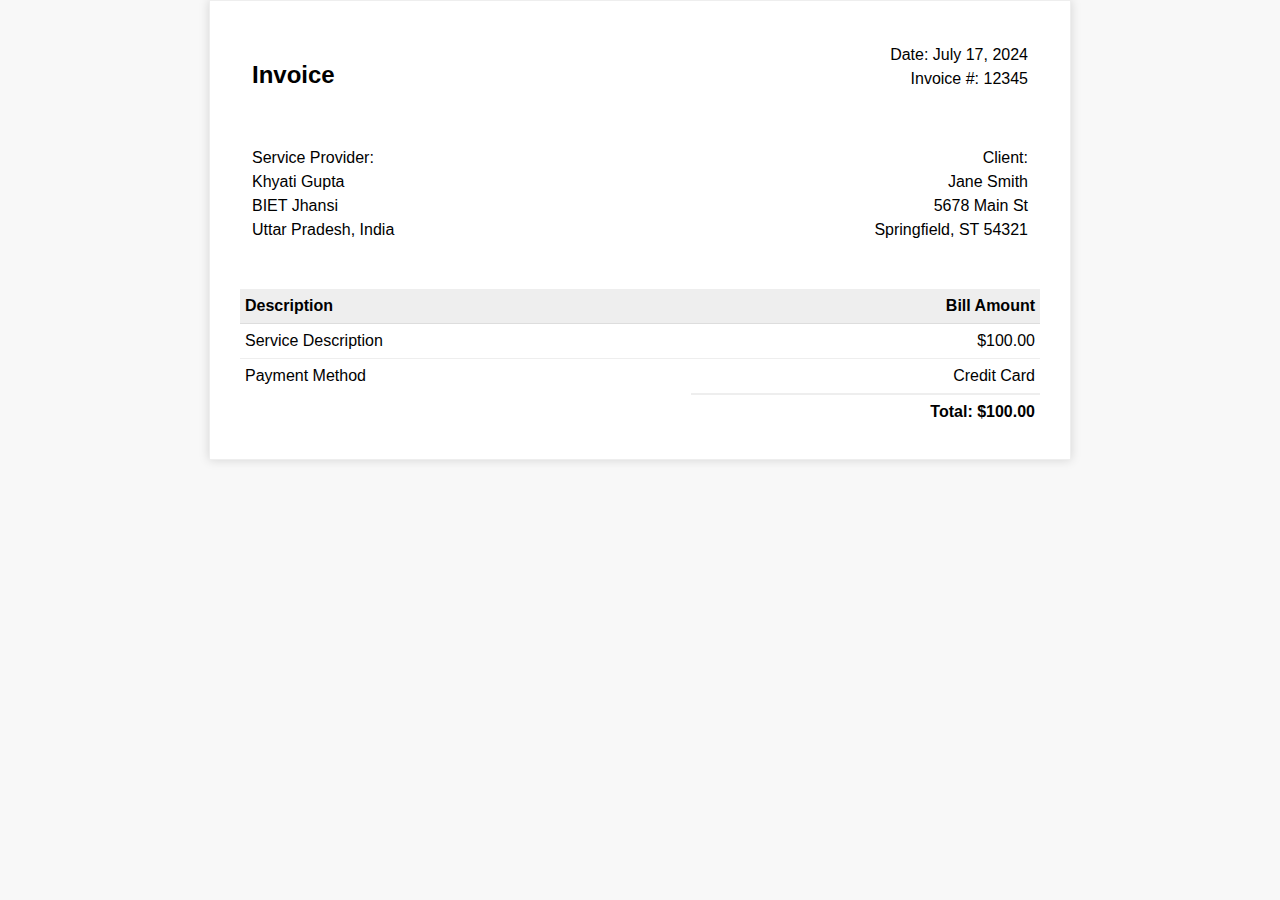
<file: templates/pdf/invoice.html>
<!DOCTYPE html>
<html lang="en">
<head>
    <meta charset="UTF-8">
    <meta name="viewport" content="width=device-width, initial-scale=1.0">
    <title>Invoice</title>
    <style>
        body {
            font-family: Arial, sans-serif;
            margin: 0;
            padding: 0;
            background: #f8f8f8;
        }
        .invoice-box {
            max-width: 800px;
            margin: auto;
            padding: 30px;
            border: 1px solid #eee;
            box-shadow: 0 0 10px rgba(0, 0, 0, 0.15);
            background: #fff;
        }
        .invoice-box table {
            width: 100%;
            line-height: 24px;
            text-align: left;
        }
        .invoice-box table td {
            padding: 5px;
            vertical-align: top;
        }
        .invoice-box table tr td:nth-child(2) {
            text-align: right;
        }
        .invoice-box table tr.top table td {
            padding-bottom: 20px;
        }
        .invoice-box table tr.information table td {
            padding-bottom: 40px;
        }
        .invoice-box table tr.heading td {
            background: #eee;
            border-bottom: 1px solid #ddd;
            font-weight: bold;
        }
        .invoice-box table tr.item td {
            border-bottom: 1px solid #eee;
        }
        .invoice-box table tr.item.last td {
            border-bottom: none;
        }
        .invoice-box table tr.total td:nth-child(2) {
            border-top: 2px solid #eee;
            font-weight: bold;
        }
    </style>
</head>
<body>
    <div class="invoice-box">
        <table cellpadding="0" cellspacing="0">
            <tr class="top">
                <td colspan="2">
                    <table>
                        <tr>
                            <td>
                                <h2>Invoice</h2>
                            </td>
                            <td>
                                Date: <span id="invoice-date">July 17, 2024</span><br>
                                Invoice #: <span id="invoice-number">12345</span>
                            </td>
                        </tr>
                    </table>
                </td>
            </tr>
            <tr class="information">
                <td colspan="2">
                    <table>
                        <tr>
                            <td>
                                Service Provider:<br>
                                <span id="service-provider-name">Khyati Gupta</span><br>
                                <span id="service-provider-address">BIET Jhansi<br>Uttar Pradesh, India</span>
                            </td>
                            <td>
                                Client:<br>
                                <span id="client-name">Jane Smith</span><br>
                                <span id="client-address">5678 Main St<br>Springfield, ST 54321</span>
                            </td>
                        </tr>
                    </table>
                </td>
            </tr>
            <tr class="heading">
                <td>Description</td>
                <td>Bill Amount</td>
            </tr>
            <tr class="item">
                <td id="item-description">Service Description</td>
                <td id="item-amount">$100.00</td>
            </tr>
            <tr class="item last">
                <td>Payment Method</td>
                <td id="payment-method">Credit Card</td>
            </tr>
            <tr class="total">
                <td></td>
                <td>Total: $100.00</td>
            </tr>
        </table>
    </div>
</body>
</html>
</file>
